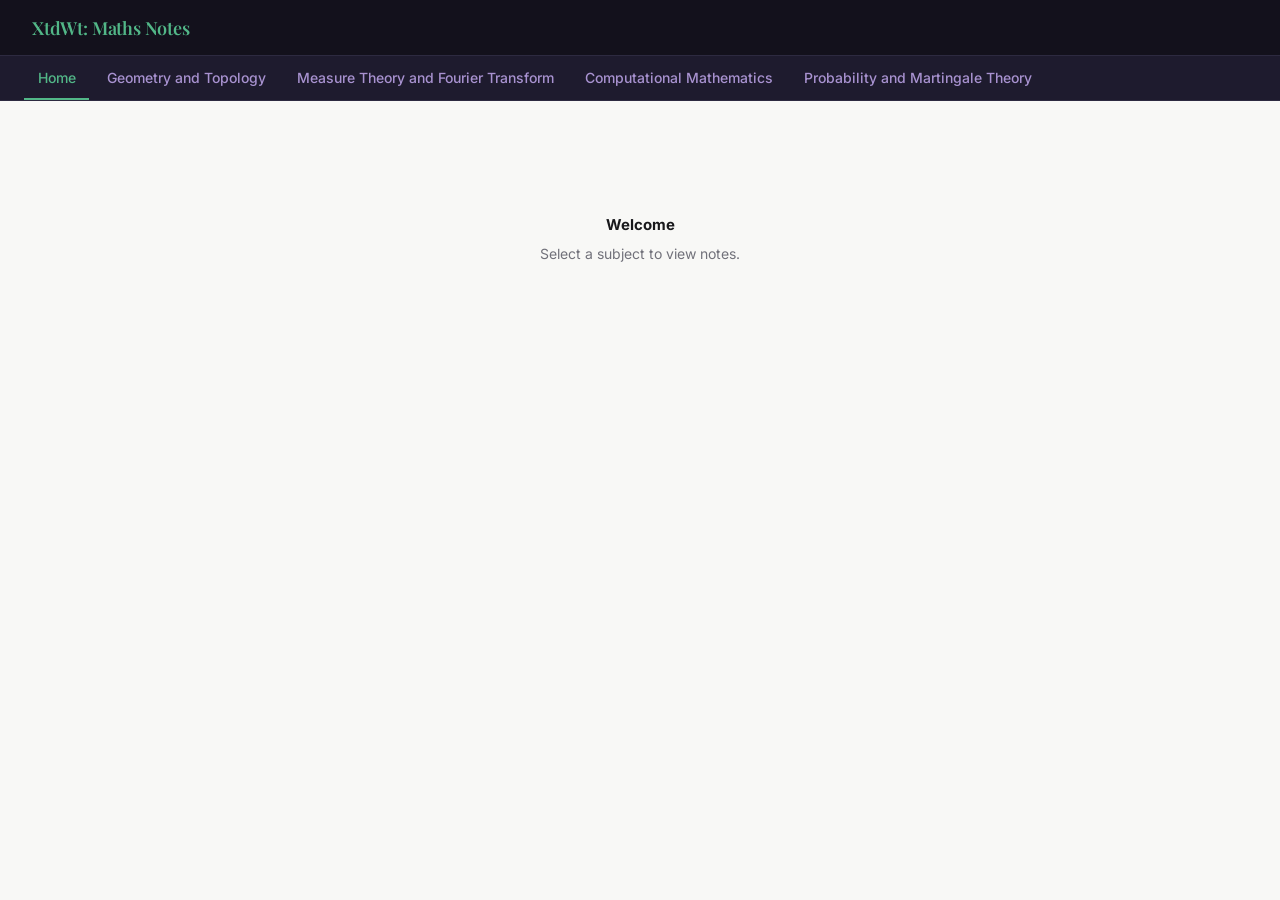
<file: index.html>
<!DOCTYPE html>
<html lang="en">
<head>
  <meta charset="UTF-8">
  <meta name="viewport" content="width=device-width, initial-scale=1.0">
  <title>Notes</title>
  <link rel="preconnect" href="https://fonts.googleapis.com">
  <link rel="preconnect" href="https://fonts.gstatic.com" crossorigin>
  <link href="https://fonts.googleapis.com/css2?family=Playfair+Display:wght@600&family=Inter:wght@400;500&display=swap" rel="stylesheet">
  <link rel="stylesheet" href="style.css">
</head>
<body>

  <header id="site-header">
    <span class="site-title">Notes</span>
    <a id="download-btn" class="btn-download" style="visibility:hidden" download target="_blank">↓ PDF</a>
  </header>

  <nav id="subject-nav" role="tablist" aria-label="Subjects"></nav>

  <main id="content" role="main"></main>

  <script src="svg_load.js" defer></script>
</body>
</html>
</file>
<file: style.css>
:root {
  --bg:             #F8F8F6;
  --surface:        #FFFFFF;
  --text-primary:   #18181B;
  --text-secondary: #71717A;
  --border:         #E4E4E4;
  --shadow:         0 1px 3px rgba(0,0,0,0.07), 0 1px 2px rgba(0,0,0,0.04);
  --accent:         #52B788;
  --header-h:       56px;
  --nav-h:          44px;
}

*, *::before, *::after { box-sizing: border-box; margin: 0; padding: 0; }
html { scroll-behavior: smooth; }

body {
  background: var(--bg);
  color: var(--text-primary);
  font-family: 'Inter', system-ui, sans-serif;
  -webkit-font-smoothing: antialiased;
  min-height: 100vh;
}

/* ── Header (dark) ───────────────────────────── */

#site-header {
  position: sticky;
  top: 0;
  z-index: 100;
  background: #13111C;
  border-bottom: 1px solid #2D2A40;
  display: flex;
  align-items: center;
  justify-content: space-between;
  padding: 0 2rem;
  height: var(--header-h);
}

.site-title {
  font-family: 'Playfair Display', Georgia, serif;
  font-size: 1.125rem;
  font-weight: 600;
  color: var(--accent);
  letter-spacing: -0.01em;
}

.btn-download {
  display: inline-flex;
  align-items: center;
  gap: 0.3rem;
  font-size: 0.8125rem;
  font-weight: 500;
  color: var(--accent);
  background: transparent;
  border: 1.5px solid var(--accent);
  padding: 0.35rem 0.9rem;
  border-radius: 5px;
  text-decoration: none;
  transition: background 0.15s, color 0.15s;
  white-space: nowrap;
}
.btn-download:hover { background: var(--accent); color: #13111C; }

/* ── Subject nav (dark) ──────────────────────── */

#subject-nav {
  position: sticky;
  top: var(--header-h);
  z-index: 90;
  background: #1E1B2E;
  border-bottom: 1px solid #2D2A40;
  display: flex;
  overflow-x: auto;
  padding: 0 1.5rem;
  gap: 0.25rem;
  scrollbar-width: thin;
  scrollbar-color: #A892D0 transparent;
}
#subject-nav::-webkit-scrollbar        { height: 3px; }
#subject-nav::-webkit-scrollbar-track  { background: transparent; }
#subject-nav::-webkit-scrollbar-thumb  { background: #A892D0; border-radius: 3px; }
#subject-nav::-webkit-scrollbar-thumb:hover { background: #52B788; }

.nav-tab {
  flex-shrink: 0;
  padding: 0 0.85rem;
  height: var(--nav-h);
  font-family: 'Inter', sans-serif;
  font-size: 0.875rem;
  font-weight: 500;
  color: #A892D0;
  background: none;
  border: none;
  border-bottom: 2px solid transparent;
  cursor: pointer;
  transition: color 0.15s, border-color 0.15s;
  white-space: nowrap;
  text-decoration: none;
  display: inline-flex;
  align-items: center;
}
.nav-tab:hover { color: #EAE8F4; }
.nav-tab.active { color: var(--accent); border-bottom-color: var(--accent); }

/* ── Content (light) ─────────────────────────── */

#content {
  max-width: 820px;
  margin: 2rem auto;
  padding: 0 1.5rem 4rem;
}

.page-object {
  display: block;
  width: 100%;
  aspect-ratio: 210 / 297; /* A4 — change to 8.5 / 11 for US Letter */
  background: var(--surface);
  border-radius: 3px;
  box-shadow: var(--shadow);
  margin-bottom: 1.75rem;
}

.state-msg {
  text-align: center;
  padding: 5rem 0;
  color: var(--text-secondary);
  font-size: 0.875rem;
  line-height: 1.6;
}
.state-msg strong {
  display: block;
  color: var(--text-primary);
  font-size: 0.9375rem;
  margin-bottom: 0.4rem;
}

/* ── Responsive ──────────────────────────────── */

@media (max-width: 600px) {
  #site-header { padding: 0 1rem; }
  #subject-nav { padding: 0 0.5rem; }
  #content     { padding: 0 0.75rem 3rem; margin-top: 1.25rem; }
}

@media (prefers-reduced-motion: reduce) {
  .nav-tab, .btn-download { transition: none; }
}
</file>
